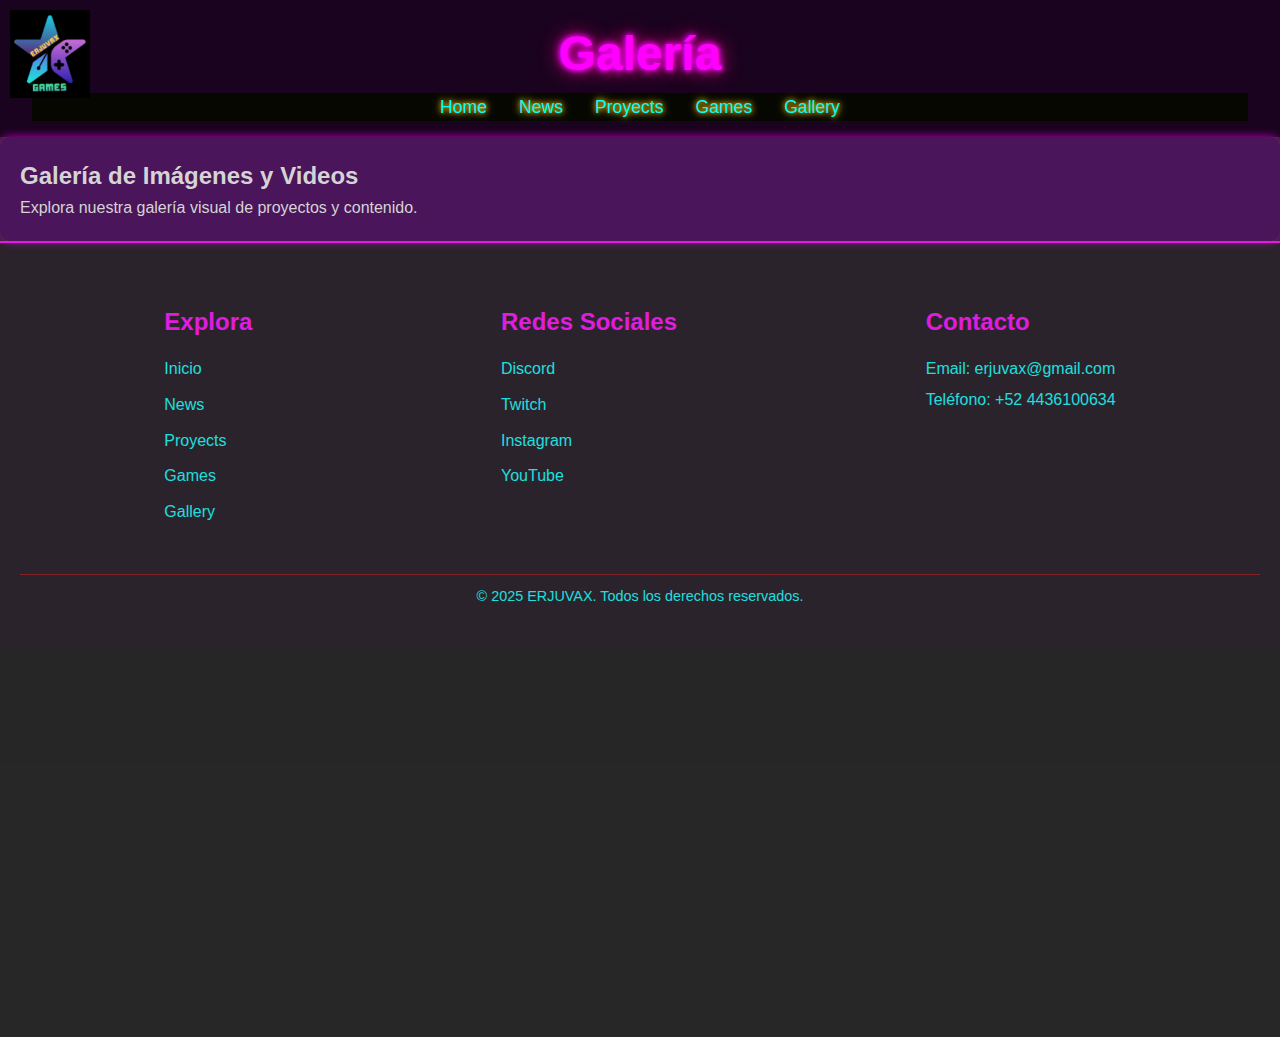
<file: paginas secundarias/gallery.html>
<!DOCTYPE html>
<html lang="es">
<head>
    <meta charset="UTF-8">
    <meta name="viewport" content="width=device-width, initial-scale=1.0">
    <title>Gallery - ERJUVAX</title>
    <link rel="stylesheet" href="../styles.css">
</head>
<body>

    <header class="neon-header">
        <img src="../images/logo.jpg" alt="Logo" id="logo">
        <h1 class="glitch-text">Galería</h1>
        <nav class="nav-bar">
            <ul>
                <li><a href="../index.html">Home</a></li>
                <li><a href="news.html">News</a></li>
                <li><a href="proyects.html">Proyects</a></li>
                <li><a href="games.html">Games</a></li>
                <li><a href="gallery.html">Gallery</a></li>
            </ul>
        </nav>
    </header>

    <!-- Sección de galería con fondo de imagen -->
    <section class="gallery-section">
        <div class="overlay"></div>
        <div class="content">
            <h2>Galería de Imágenes y Videos</h2>
            <p>Explora nuestra galería visual de proyectos y contenido.</p>
        </div>
    </section>

    <footer class="cyberpunk-footer">
        <div class="footer-content">
            <div class="footer-section">
                <h4>Explora</h4>
                <ul>
                    <li><a href="../index.html">Inicio</a></li>
                    <li><a href="news.html">News</a></li>
                    <li><a href="proyects.html">Proyects</a></li>
                    <li><a href="games.html">Games</a></li>
                    <li><a href="gallery.html">Gallery</a></li>
                </ul>
            </div>
            <div class="footer-section">
                <h4>Redes Sociales</h4>
                <ul>
                    <li><a href="#" target="_blank">Discord</a></li>
                    <li><a href="#" target="_blank">Twitch</a></li>
                    <li><a href="#" target="_blank">Instagram</a></li>
                    <li><a href="#" target="_blank">YouTube</a></li>
                </ul>
            </div>
            <div class="footer-section">
                <h4>Contacto</h4>
                <p>Email: erjuvax@gmail.com</p>
                <p>Teléfono: +52 4436100634</p>
            </div>
        </div>
        <div class="footer-bottom">
            <p>&copy; 2025 ERJUVAX. Todos los derechos reservados.</p>
        </div>
    </footer>

</body>
</html>
</file>
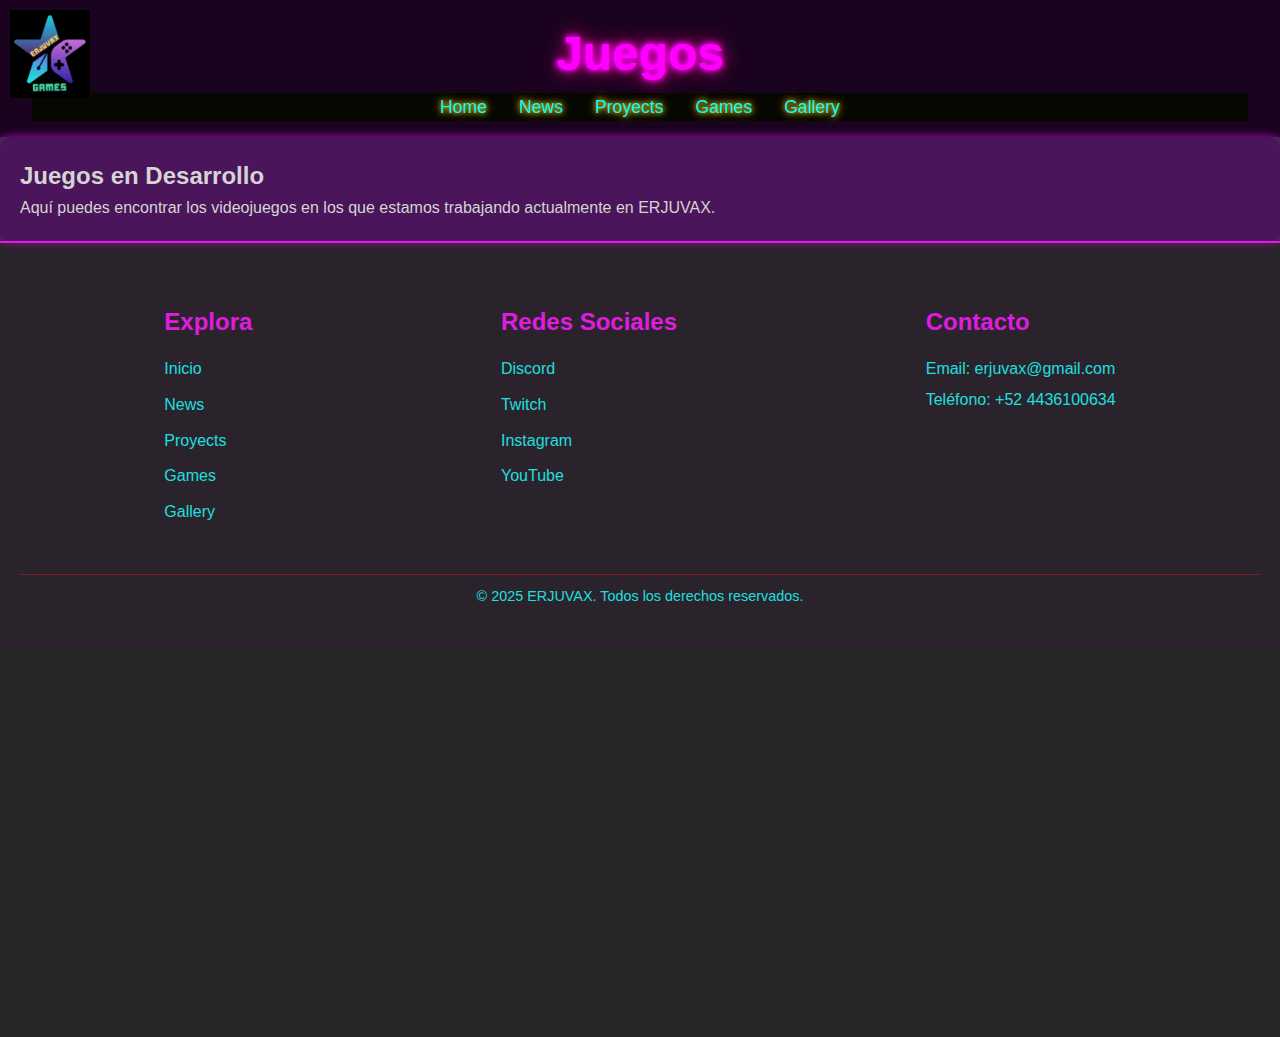
<file: paginas secundarias/games.html>
<!DOCTYPE html>
<html lang="es">
<head>
    <meta charset="UTF-8">
    <meta name="viewport" content="width=device-width, initial-scale=1.0">
    <title>Games - ERJUVAX</title>
    <link rel="stylesheet" href="../styles.css">
</head>
<body>

    <header class="neon-header">
        <img src="../images/logo.jpg" alt="Logo" id="logo">
        <h1 class="glitch-text">Juegos</h1>
        <nav class="nav-bar">
            <ul>
                <li><a href="../index.html">Home</a></li>
                <li><a href="news.html">News</a></li>
                <li><a href="proyects.html">Proyects</a></li>
                <li><a href="games.html">Games</a></li>
                <li><a href="gallery.html">Gallery</a></li>
            </ul>
        </nav>
    </header>

    <!-- Sección de juegos con fondo de imagen -->
    <section class="games-section">
        <div class="overlay"></div>
        <div class="content">
            <h2>Juegos en Desarrollo</h2>
            <p>Aquí puedes encontrar los videojuegos en los que estamos trabajando actualmente en ERJUVAX.</p>
        </div>
    </section>

    <footer class="cyberpunk-footer">
        <div class="footer-content">
            <div class="footer-section">
                <h4>Explora</h4>
                <ul>
                    <li><a href="../index.html">Inicio</a></li>
                    <li><a href="news.html">News</a></li>
                    <li><a href="proyects.html">Proyects</a></li>
                    <li><a href="games.html">Games</a></li>
                    <li><a href="gallery.html">Gallery</a></li>
                </ul>
            </div>
            <div class="footer-section">
                <h4>Redes Sociales</h4>
                <ul>
                    <li><a href="#" target="_blank">Discord</a></li>
                    <li><a href="#" target="_blank">Twitch</a></li>
                    <li><a href="#" target="_blank">Instagram</a></li>
                    <li><a href="#" target="_blank">YouTube</a></li>
                </ul>
            </div>
            <div class="footer-section">
                <h4>Contacto</h4>
                <p>Email: erjuvax@gmail.com</p>
                <p>Teléfono: +52 4436100634</p>
            </div>
        </div>
        <div class="footer-bottom">
            <p>&copy; 2025 ERJUVAX. Todos los derechos reservados.</p>
        </div>
    </footer>

</body>
</html>
</file>
<file: styles.css>
/* Estilos generales */
* {
    margin: 0;
    padding: 0;
    box-sizing: border-box;
  }
  
  body {
    font-family: 'Orbitron', sans-serif;
    background-color: #0d0d0d;
    color: #d4d4d4;
    line-height: 1.6;
  }
  .neon-logo {
    width: auto;
    height: auto;
    animation: neonPulse 1.5s infinite alternate;
  }
  #particles-js {
    position: absolute;
    top: 0;
    left: 0;
    width: 100%;
    height: 100%;
    z-index: -1;
  }
  
  #logo {
    position: fixed;   /* Fija el logo en la pantalla incluso si se hace scroll */
    top: 10px;         /* Distancia desde la parte superior */
    left: 10px;        /* Distancia desde la parte izquierda (ajusta según necesidad) */
    width: 80px;       /* Tamaño del logo */
    height: auto;      /* Mantiene la proporción */
    z-index: 9999;     /* Asegura que el logo esté por encima de otros elementos */
}

  
  
  @keyframes neonPulse {
    0% {
      text-shadow: 0 0 5px #ff00ff, 0 0 10px #ff00ff, 0 0 20px #ff00ff, 0 0 40px #ff00ff, 0 0 80px #ff00ff, 0 0 90px #ff00ff, 0 0 100px #ff00ff;
      transform: scale(1);
    }
    100% {
      text-shadow: 0 0 20px #ff00ff, 0 0 30px #ff00ff, 0 0 50px #ff00ff, 0 0 70px #ff00ff, 0 0 100px #ff00ff, 0 0 120px #ff00ff, 0 0 150px #ff00ff;
      transform: scale(1.1);
    }
  }
  
  /* Encabezado estilo neon */
  .neon-header {
    background: rgba(30, 1, 36, 0.8);
    padding: 1rem 2rem;
    text-align: center;
    color: #07e9f1;
    text-shadow: 0 0 5px #f5d300, 0 0 10px #ffae00;
  }
  
  
  .glitch-text {
    font-size: 3rem;
    color: #ff00ff;
    text-shadow: 0 0 5px #ff00ff, 0 0 10px #ff00ff, 0 0 20px #ff007f;
    animation: glitch 1s infinite;
  }
  
  @keyframes glitch {
    0% { text-shadow: -1px 1px cyan; }
    50% { text-shadow: 2px -2px magenta; }
    100% { text-shadow: -1px 1px cyan; }
  }
  
  .nav-bar ul {
    display: flex;
    justify-content: center;
    list-style: none;
    background: rgb(5, 7, 0);
  }
  
  .nav-bar a {
    color: cyan;
    text-decoration: none;
    padding: 0.5rem 1rem;
    font-size: 1.1rem;
  }
  
  .nav-bar a:hover {
    color: magenta;
    text-shadow: 0 0 5px cyan;
  }
  .neon-button {
    background: linear-gradient(145deg, #c5fa05, #ffae00);
    border: none;
    color: black;
    padding: 0.5rem 1rem;
    font-size: 1rem;
    border-radius: 10px;
    cursor: pointer;
    box-shadow: 0 0 10px #f5d300, 0 0 40px #ffae00;
    transition: all 0.3s ease;
  }
  
  .neon-button:hover {
    box-shadow: 0 0 20px #ffae00, 0 0 60px #f5d300;
  }
  
  #tsparticles {
    position: absolute;
    width: 100%;
    height: 100vh;
    top: 0;
    left: 0;
    z-index: -1;
    background: linear-gradient(145deg, #020024, #090979, #00d4ff);
  }
  
  
  /* Hero Section */
  .hero {
    text-align: center;
    padding: 2rem;
    background: linear-gradient(145deg, #020024, #090979, #00d4ff);
    color: white;
  }
  
  /* Post Cards */
  .post-list {
    display: grid;
    grid-template-columns: repeat(auto-fit, minmax(300px, 1fr));
    gap: 1.5rem;
    padding: 2rem;
  }
  
  .post-card {
    background: rgba(255, 0, 128, 0.1);
    padding: 1rem;
    border: 1px solid #ff00ff;
    border-radius: 10px;
    box-shadow: 0 0 15px rgba(255, 0, 255, 0.5);
    transition: transform 0.3s;
  }
  
  .post-card:hover {
    transform: scale(1.05);
  }
  
  .post-card a {
    color: cyan;
    text-decoration: underline;
  }
  
  .neon-footer {
    background-color: #1a1a1a;
    text-align: center;
    padding: 1rem;
    color: cyan;
  }
  /* Estilos para el footer */
.cyberpunk-footer {
    background-color: rgba(30, 1, 36, 0.308);
    color: #00ffff;
    padding: 40px 20px;
    font-family: 'Orbitron', sans-serif;
    border-top: 2px solid #ff00ff;
  }
  
  .footer-content {
    display: flex;
    justify-content: space-around;
    flex-wrap: wrap;
    max-width: 1200px;
    margin: 0 auto;
  }
  
  .footer-section {
    margin: 20px;
  }
  
  .footer-section h4 {
    color: #ff00ff;
    font-size: 1.5em;
    margin-bottom: 15px;
  }
  
  .footer-section ul {
    list-style: none;
    padding: 0;
  }
  
  .footer-section ul li {
    margin-bottom: 10px;
  }
  
  .footer-section ul li a {
    color: #00ffff;
    text-decoration: none;
    transition: color 0.3s ease;
  }
  
  .footer-section ul li a:hover {
    color: #ff00ff;
  }
  
  .footer-section p {
    margin: 5px 0;
  }
  
  .footer-bottom {
    text-align: center;
    margin-top: 20px;
    padding-top: 10px;
    border-top: 1px solid #bc0808a9;
    font-size: 0.9em;
  }

/*seccion news*/
.news-section {
  position: relative;
  width: 100%;
  height: 100vh; /* Ocupa toda la pantalla */
  background: url('Images/fondo.jpg') no-repeat center center/cover;
  display: flex;
  align-items: center;
  justify-content: center;
  text-align: center;
  color: white;
  font-family: 'Orbitron', sans-serif;
  font-size: 1.5rem;
}

.overlay {
  position: absolute;
  width: 100%;
  height: 100%;
  background: rgba(122, 120, 120, 0.244); /* Oscurece el fondo */
}

.content {
  position: relative;
  z-index: 1;
  padding: 20px;
  background: rgba(112, 5, 148, 0.482);
  border-radius: 10px;
  box-shadow: 0px 0px 10px rgba(255, 0, 255, 0.7);
}
</file>
